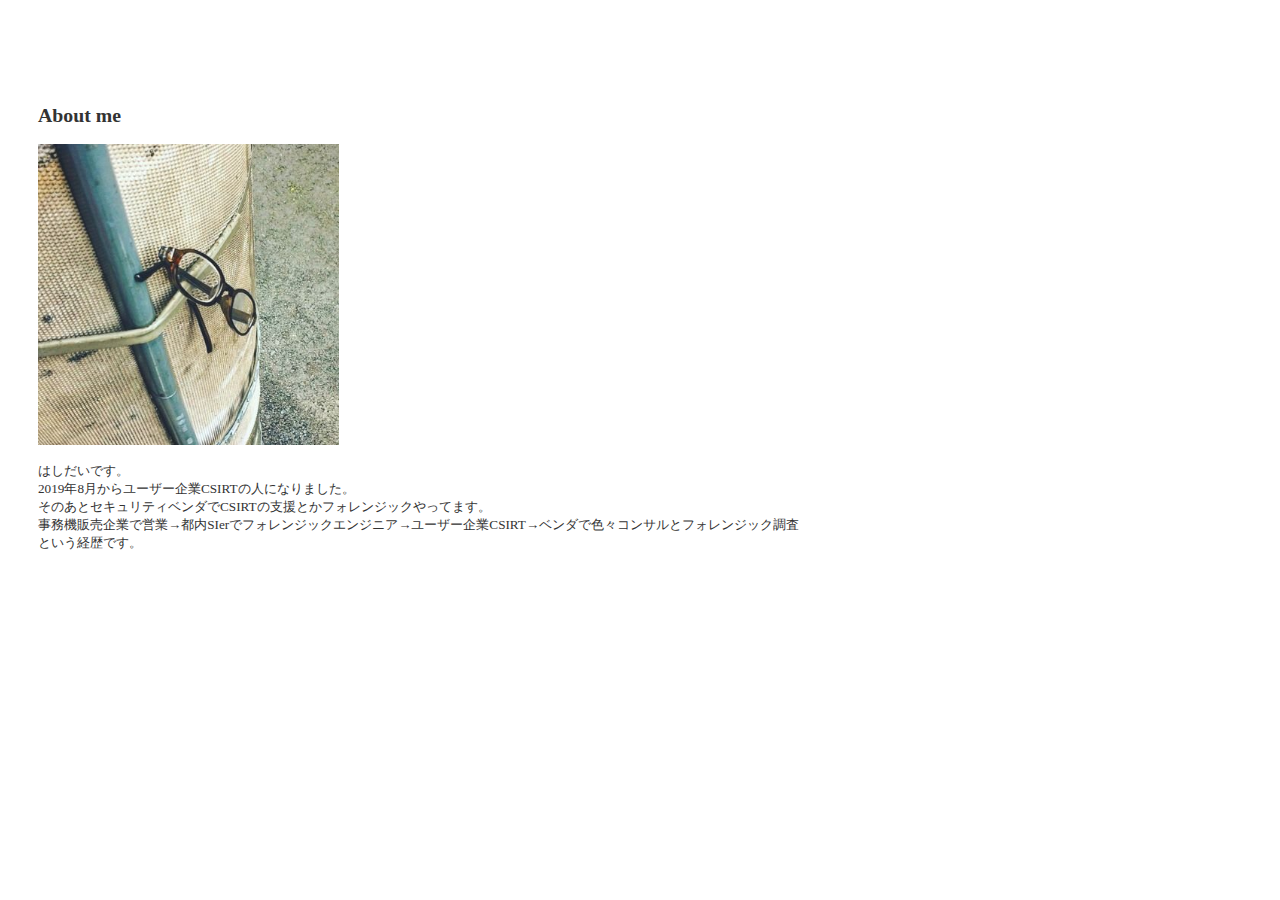
<file: index.html>
<!DOCTYPE html>
<html lang="ja">
<head>
    <meta charset="UTF-8">
    <meta name="viewport" content="width=device-width, initial-scale=1.0">
    <meta http-equiv="X-UA-Compatible" content="ie=edge">
    <link rel="stylesheet" href="/css/style.css">
    <title>HASH1da1</title>
</head>
<body>
    <div class="column-wrapper">
        <div class="column about">
            <h2>About me</h2>
            <img class="icon" src="./images/profile.jpg">
            <p>
                はしだいです。<br>
                2019年8月からユーザー企業CSIRTの人になりました。<br>
                そのあとセキュリティベンダでCSIRTの支援とかフォレンジックやってます。<br>
                事務機販売企業で営業→都内SIerでフォレンジックエンジニア→ユーザー企業CSIRT→ベンダで色々コンサルとフォレンジック調査<br>
                という経歴です。<br>
            </p>
        </div>

        
    <footer class="footer">
        Copyright @HASH1da1
    </footer>
</div>
</body>
</html>
</file>
<file: css/style.css>
@charset "UTF-8";
html{
    font-size: 82.5%;
}



.site-title-sub::before,
.site-title-sub::after{
    content: '';
    display: inline-block;
    width: 140px;
    height: 2px;
    margin: 0 30px;
    background-color: #fff;
    vertical-align: middle;
}

.site-title{
    margin: 50px 0 40px;
    font-size: 7.6rem;
    color: #fff;
}

.site-discription{
    margin-bottom: 50px;
    color: #fff;
    font-size: 1.6rem;
}

.button{
    display: inline-block;
    width: 200px;
    padding: 20px;
    border-radius: 4px;
    background-color: #ff93e8;
    color: #000;
    text-decoration: none;
    letter-spacing: 1px;
    font-size: 1.2rem;
}
.button:hover{
    opacity: 0.7;
}

.button-showy{
    background-color: #c91c73;
}
.buttons .button{
    margin: 10px;
}

.about{
    padding: 80px 30px;
    background-color: #fff;
    color: #333;
}

.heading{
    position: relative;
    margin: 30px 0 15px;
    letter-spacing: 2px;
    font-size: 4rem;
    color: #000;
}
.heading::before,
.heading::after{
    content: '';
    position: absolute;
    right: 0;
    bottom: 0;
    left: 0;
    border-bottom: 1px solid #999;
}

.icon{
    text-align: center;
    width: 25%;
    height: 25%;
}

.about-text{
    margin: 30px 0;
    line-height: 2.5;
}

.social{
    background-color: #313233;
    padding: 80px 0;
}

.socail-wrapper{
    display: inline-block;
    width: 100%;
    margin-top: 60px;
    table-layout: fixed;
}

.social-box{
    position: relative;
    display: inline-block;
}
.social-box::after{
    content: '';
    position: absolute;
    top: 50%;
    left: 0;
    width: 100%;
    height: 50%;
}

.social-image{
    padding: 0 30px 0;
    width: 300px;
    height: 300px;
    display: inline-block;
}

.social-text{
    font-size: 16px;
    color: #fff;
}
.product{
    background-color: #fff;
    padding: 80px 0;
    color: #333;
}

.product-wrapper{
    display: inline-flexbox;
    width: 100%;
    margin-top: 60px;
    table-layout: fixed;
}

.product-box{
    position: relative;
    display: inline-block
;
}

.product-box::after{
    content: '';
    position: relative;
    top: 50%;
    left: 0;
    width: 100%;
    height: 50%;
}




.product-image{
    padding: 0 30px 0;
    position: relative;
    display: inline-block;
    width: 250px;
    height: 250px;
}

.product-text{
    margin: 30px 0;
    line-height: 2.5;
    font-size: 16px;
    color: #333;
    position: relative;
}

.comment{
    padding: 30px 0;
    background-color: #333;
    color: #fff;
    font-size: 1.8rem;
}

.footer{
    padding: 12px 0;
    font-size: 1.3rem;
    color: #fff;
}

/*スマホ対応*/
@media(max-width: 768px){
    .site-title-sub::before,
    .site-title-sub::after{
        display: block;
        width: 80%;
        margin: 10px auto;
    }
    .site-title-sub{
        font-size: 1.7rem;
    }
    .site-title{
        margin-top: 35px;
        font-size: 5rem;
    }
    .header{
        padding-top: 35px;
    }
    .button:hover{
        opacity: 1;
    }
    .heading{
        font-size: 2.5rem;
    }
    .body{
        font-size: 1.3rem;
    }
    .about-text{
        line-height: 1.8;
    }
    .socail-wrapper,
    .social-box{
        display: block;
        width: 100%
    }
    .product-wrapper,
    .product-box{
        display: block;
        width: 100%
    }
    .skills-wrapper,
    .skill-box{
        display: block;
    }
    .skill-box{
        margin: 40px auto;
    }
    .skill-text{
        margin: 0;
    }

.link-icon{
    display: inline-block;
    width: 300px;
    height: 300px;
    margin: 1em;

}}
</file>
